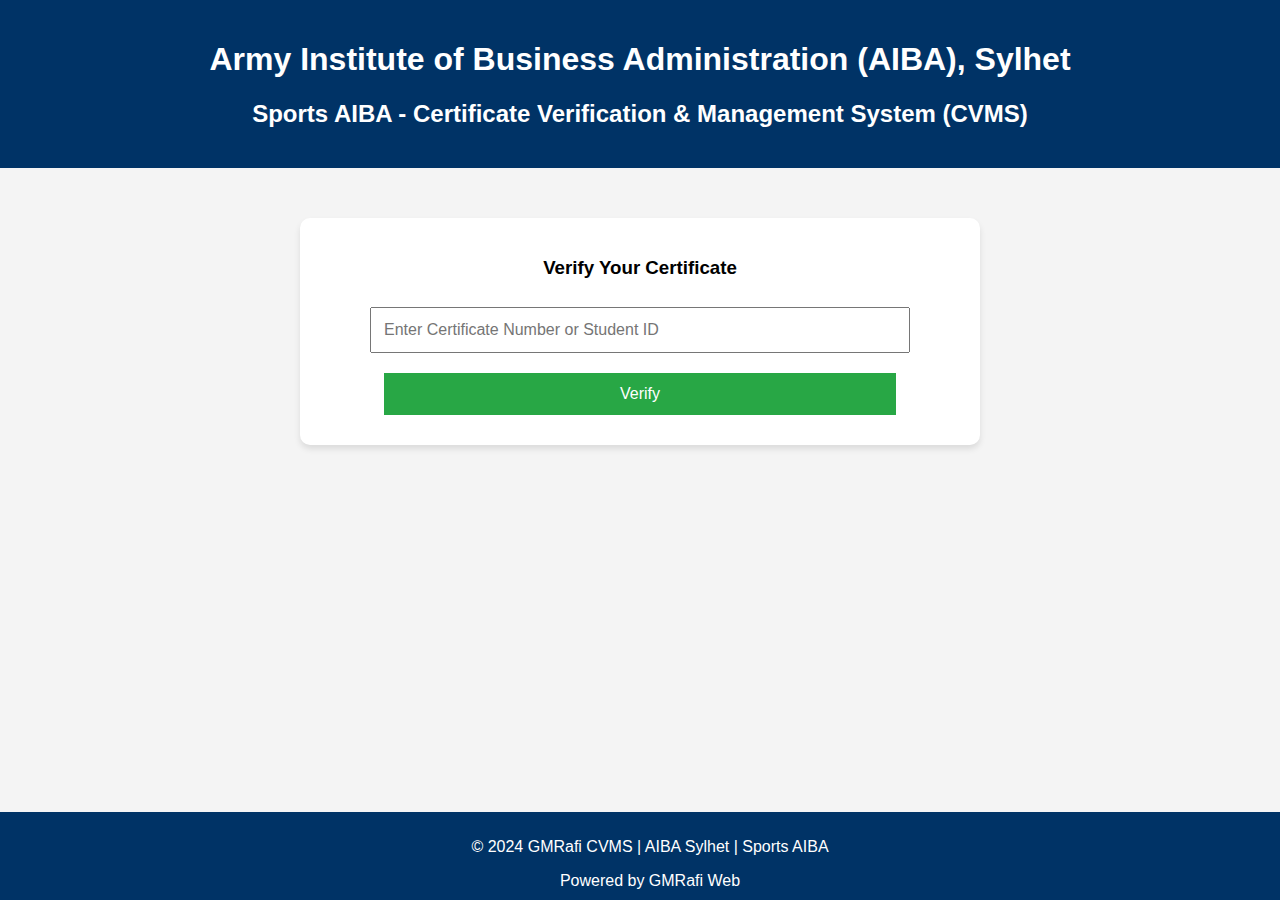
<file: index.html>
<!DOCTYPE html>
<html lang="en">
<head>
    <meta charset="UTF-8">
    <meta name="viewport" content="width=device-width, initial-scale=1.0">
    <title>CVMS - Certificate Verification</title>
    <link rel="stylesheet" href="styles.css">
</head>
<body>
    <header>
        <h1>Army Institute of Business Administration (AIBA), Sylhet</h1>
        <h2>Sports AIBA - Certificate Verification & Management System (CVMS)</h2>
    </header>

    <section class="container">
        <h3>Verify Your Certificate</h3>
        <input type="text" id="searchInput" placeholder="Enter Certificate Number or Student ID">
        <button onclick="searchCertificate()">Verify</button>
        <div id="result"></div>
    </section>

    <footer>
        <p>© 2024 GMRafi CVMS | AIBA Sylhet | Sports AIBA </p>
        Powered by GMRafi Web
    </footer>

    <script src="script.js"></script>
</body>
</html>
</file>
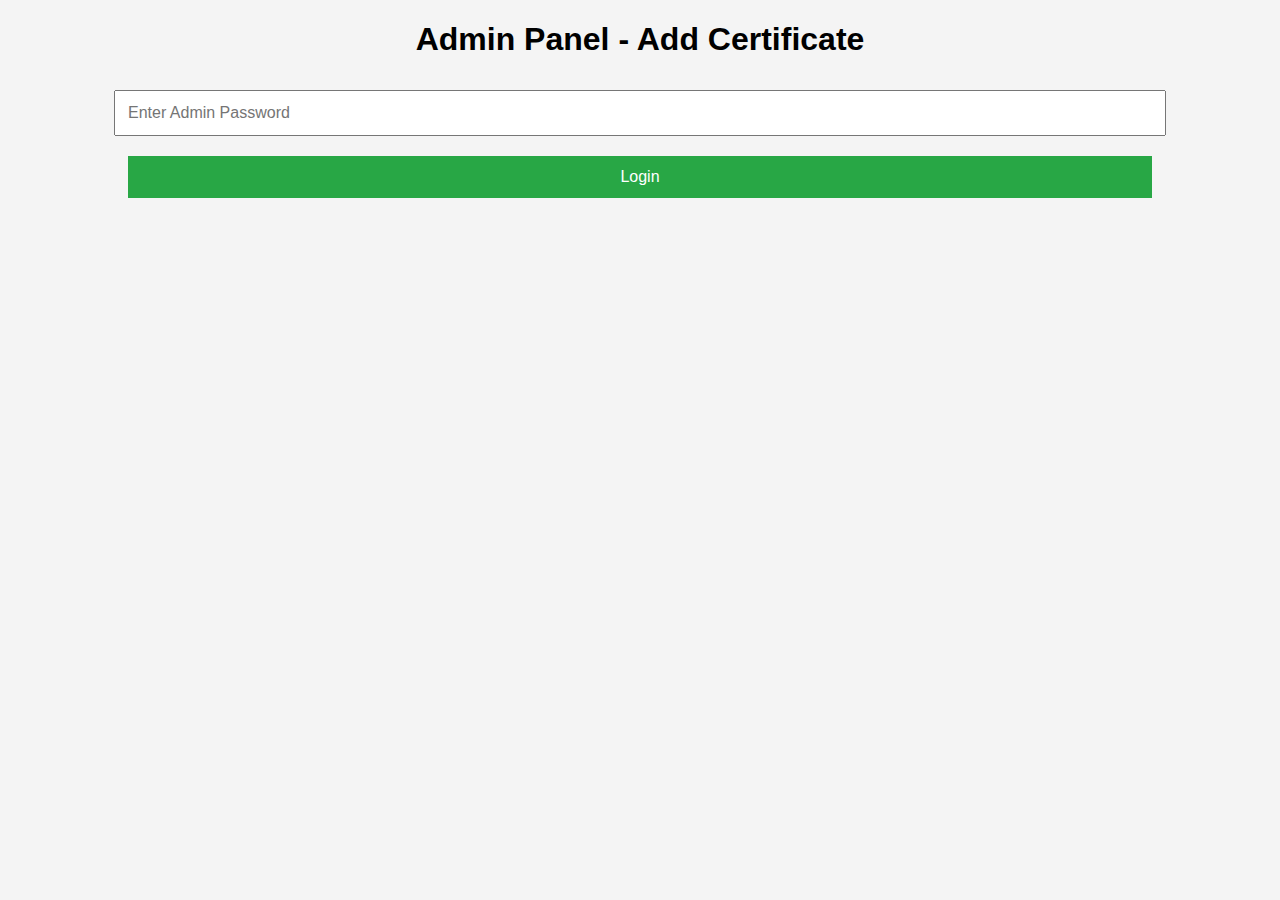
<file: admin.html>
<!DOCTYPE html>
<html lang="en">
<head>
    <meta charset="UTF-8">
    <meta name="viewport" content="width=device-width, initial-scale=1.0">
    <title>Admin Panel - Certificate Manager</title>
    <link rel="stylesheet" href="styles.css">
</head>
<body>
    <h1>Admin Panel - Add Certificate</h1>
    
    <input type="password" id="adminPass" placeholder="Enter Admin Password">
    <button onclick="checkAdmin()">Login</button>

    <div id="adminPanel" style="display:none;">
        <h2>Add New Certificate</h2>
        <input type="text" id="event" placeholder="Event Name">
        <input type="text" id="name" placeholder="Student Name">
        <input type="text" id="batch" placeholder="Batch">
        <input type="text" id="section" placeholder="Section">
        <input type="text" id="studentId" placeholder="Student ID">
        <input type="text" id="certNo" placeholder="Certificate Number">
        <input type="text" id="comment" placeholder="Comment">
        <button onclick="addCertificate()">Add Certificate</button>
        
        <h2>Certificate Data (Copy & Update in `certificates.json`)</h2>
        <textarea id="certData" rows="10" cols="50"></textarea>
    </div>

    <script src="admin.js"></script>
</body>
</html>
</file>
<file: styles.css>
body {
    font-family: 'Arial', sans-serif;
    text-align: center;
    background-color: #f4f4f4;
    margin: 0;
    padding: 0;
}

header {
    background-color: #003366;
    color: white;
    padding: 20px;
}

.container {
    margin: 50px auto;
    width: 50%;
    padding: 20px;
    background: white;
    border-radius: 10px;
    box-shadow: 0px 4px 6px rgba(0, 0, 0, 0.1);
}

input, button {
    width: 80%;
    margin: 10px;
    padding: 12px;
    font-size: 16px;
}

button {
    background-color: #28a745;
    color: white;
    border: none;
    cursor: pointer;
}

button:hover {
    background-color: #218838;
}

footer {
    background-color: #003366;
    color: white;
    padding: 10px;
    position: fixed;
    width: 100%;
    bottom: 0;
}
</file>
